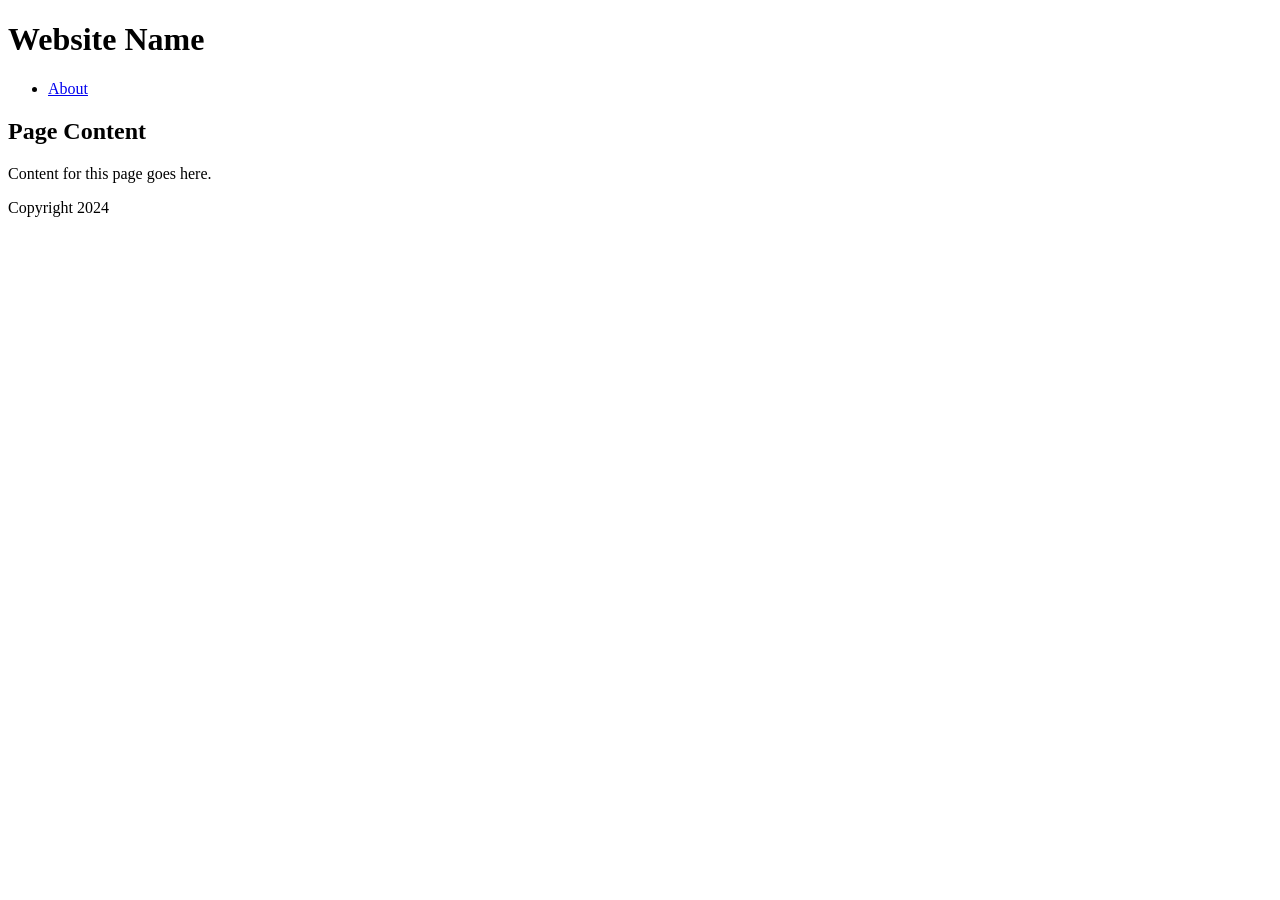
<file: index.html>
<!DOCTYPE html>
    <html lang="en">
     <head>
        <meta charset="UTF-8">
        <meta name="viewport" content="width=device-width, initial-scale=1.0">
        <title>Website Title</title>
    </head>
    <body>
        <header>
            <h1>Website Name</h1>
        </header>
        <nav>
            <ul>
                <li><a href="about.html">About</a></li>
             </ul>
        </nav>
        <main>
            <section>
                <h2>Page Content</h2>
                <p>Content for this page goes here.</p>
            </section>
         </main>
        <footer>
            <p>Copyright 2024 </p>
        </footer>
    </body>
    </html>
</file>
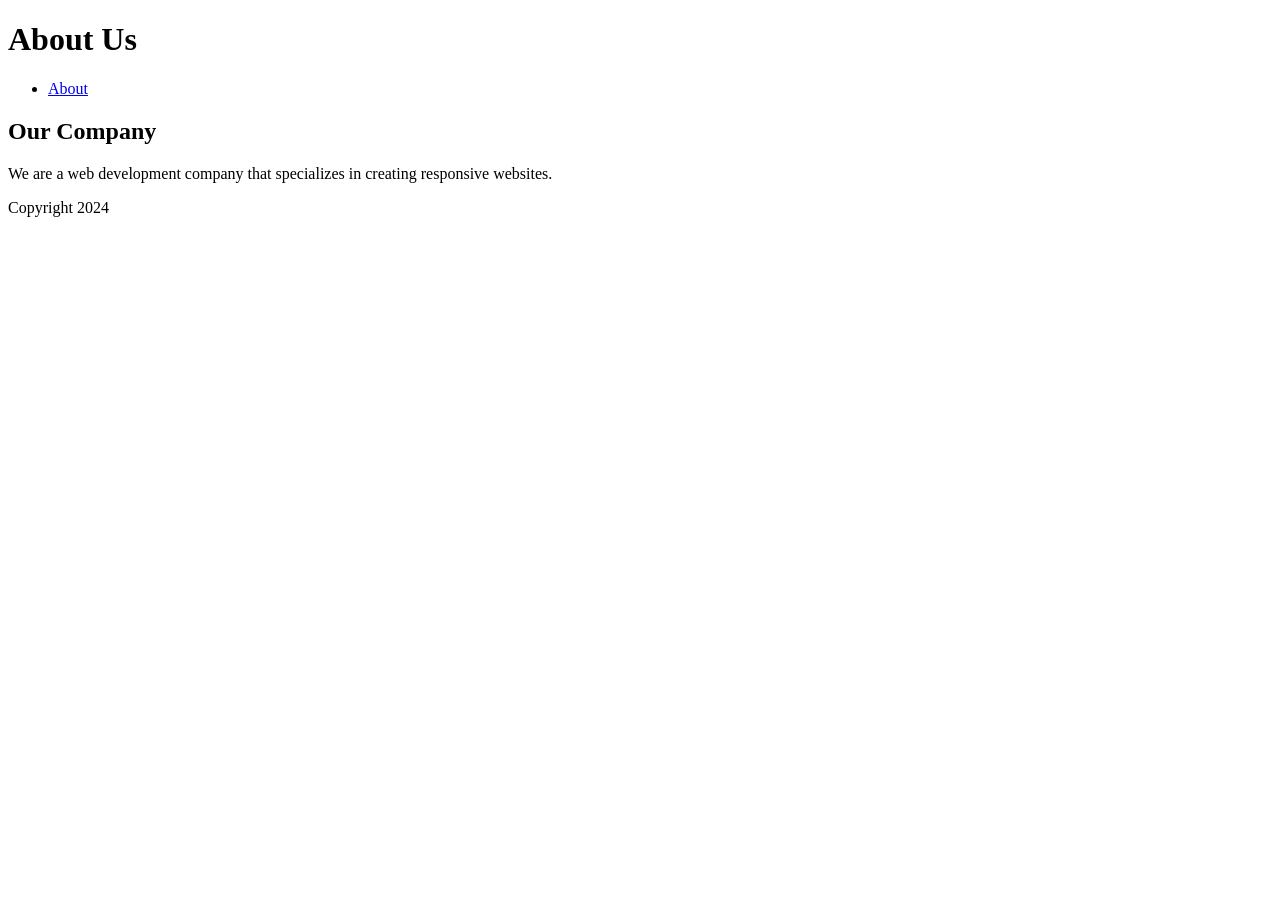
<file: about.html>
<!DOCTYPE html>
    <html lang="en">
    <head>
        <meta charset="UTF-8">
        <meta name="viewport" content="width=device-width, initial-scale=1.0">
        <title>About</title>
    </head>
    <body>
        <header>
            <h1>About Us</h1>
        </header>
        <nav>
            <ul>
                <li><a href="about.html">About</a></li>
            </ul>
        </nav>
         <main>
            <section>
                <h2>Our Company</h2>
                <p>We are a web development company that specializes in creating responsive websites.</p>
            </section>
        </main>
        <footer>
            <p>Copyright 2024</p>
        </footer>
    </body>
     </html>
</file>
